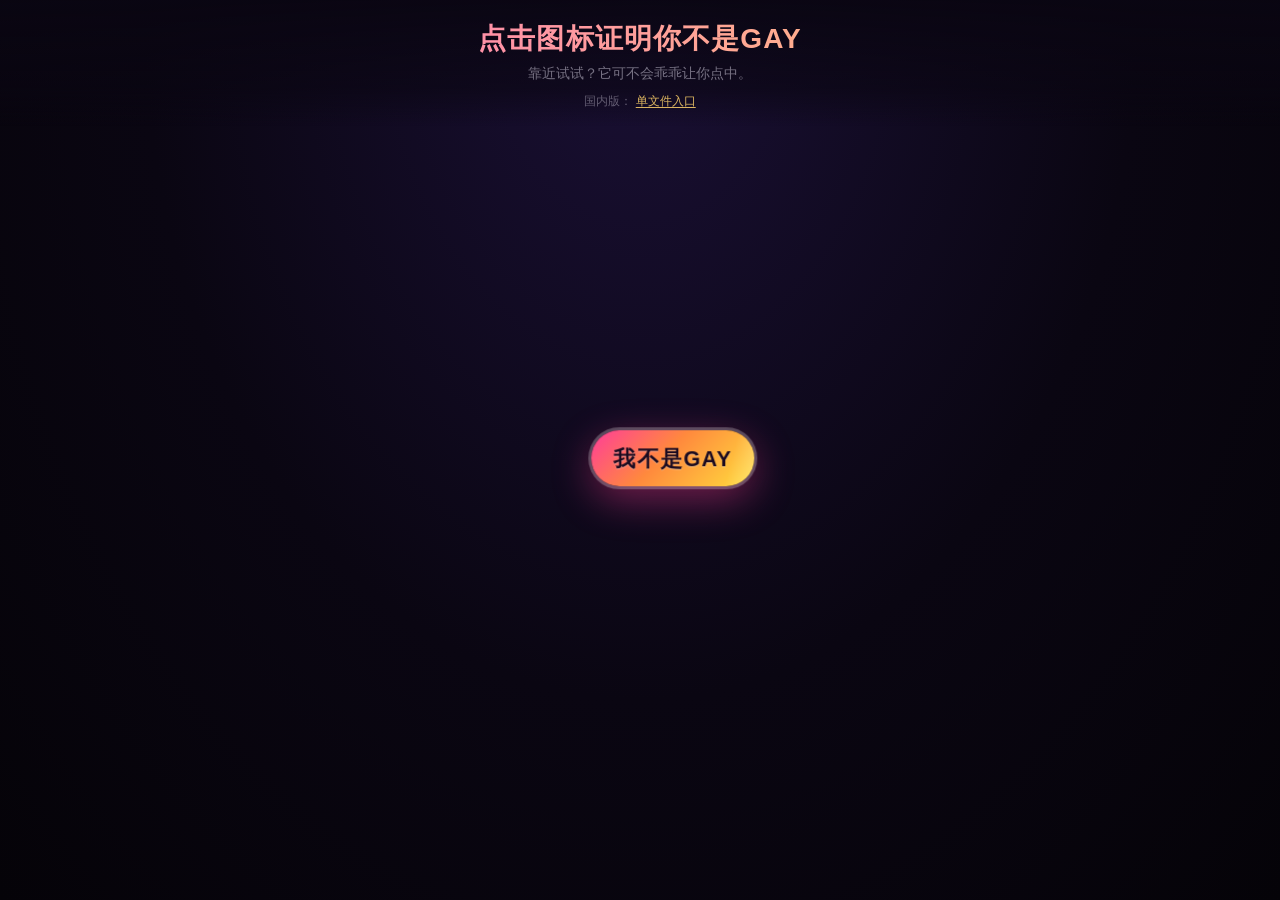
<file: index.html>
<!DOCTYPE html>
<html lang="zh-CN">
<head>
  <meta charset="UTF-8" />
  <meta name="viewport" content="width=device-width, initial-scale=1.0" />
  <title>证明你不是 GAY</title>
  <link rel="stylesheet" href="style.css" />
</head>
<body>
  <header class="banner">
    <h1>点击图标证明你不是GAY</h1>
    <p class="hint" id="hint">靠近试试？它可不会乖乖让你点中。</p>
    <p class="mirror">
      国内版：
      <a href="cn/index-standalone.html">单文件入口</a>
    </p>
  </header>

  <main class="arena" id="arena">
  </main>

  <div class="logo" id="logo" inert tabindex="-1" aria-hidden="true">
    <span class="logo-text">我不是GAY</span>
    <span class="logo-shine"></span>
  </div>

  <script src="game.js"></script>
</body>
</html>
</file>
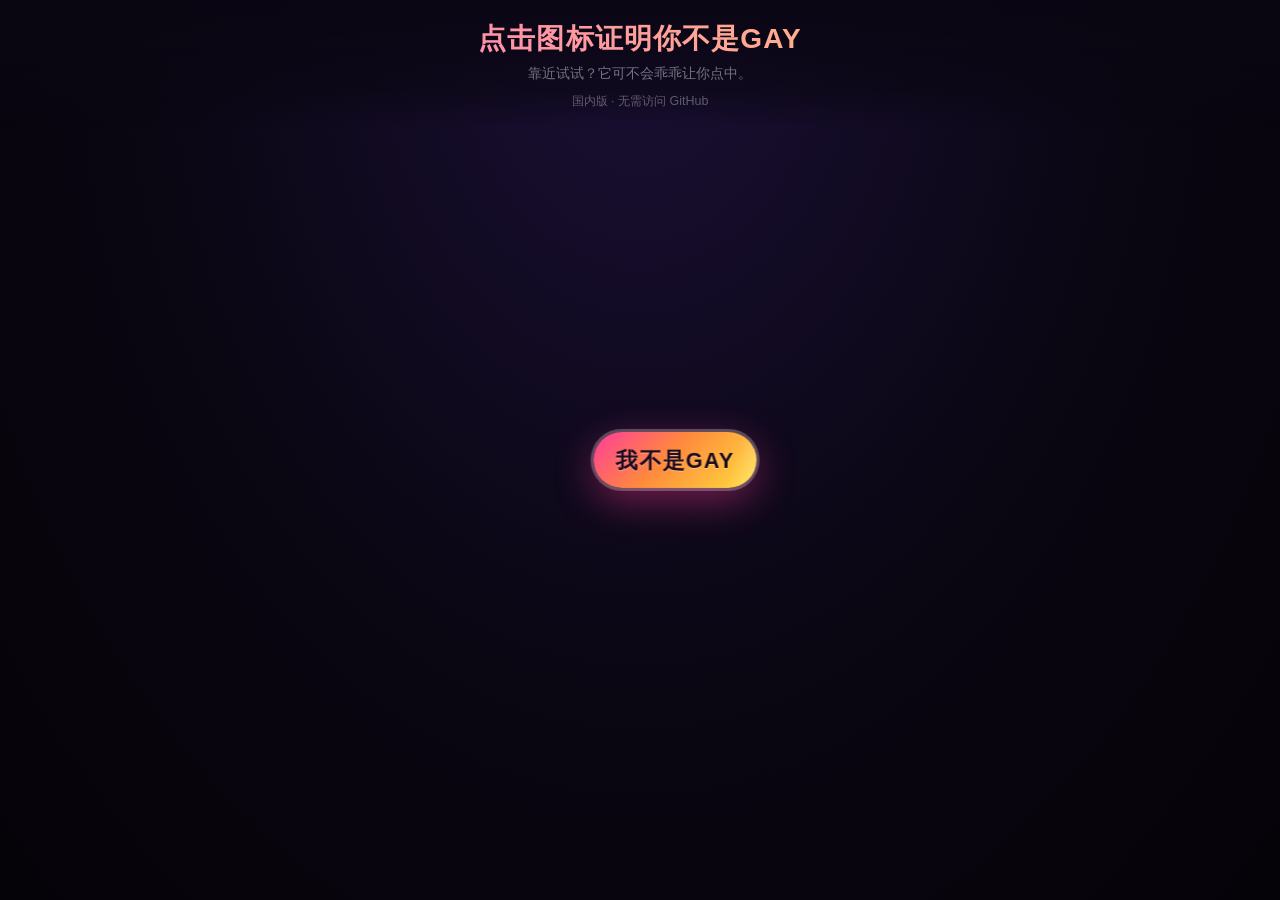
<file: cn/index.html>
<!DOCTYPE html>
<html lang="zh-CN">
<head>
  <meta charset="UTF-8" />
  <meta name="viewport" content="width=device-width, initial-scale=1.0" />
  <meta name="description" content="点击图标证明你不是GAY - 国内可访问版" />
  <title>证明你不是 GAY（国内版）</title>
  <link rel="stylesheet" href="style.css" />
</head>
<body>
  <header class="banner">
    <h1>点击图标证明你不是GAY</h1>
    <p class="hint" id="hint">靠近试试？它可不会乖乖让你点中。</p>
    <p class="mirror">国内版 · 无需访问 GitHub</p>
  </header>
  <main class="arena" id="arena"></main>
  <div class="logo" id="logo" inert tabindex="-1" aria-hidden="true">
    <span class="logo-text">我不是GAY</span>
    <span class="logo-shine"></span>
  </div>
  <script src="game.js"></script>
</body>
</html>
</file>
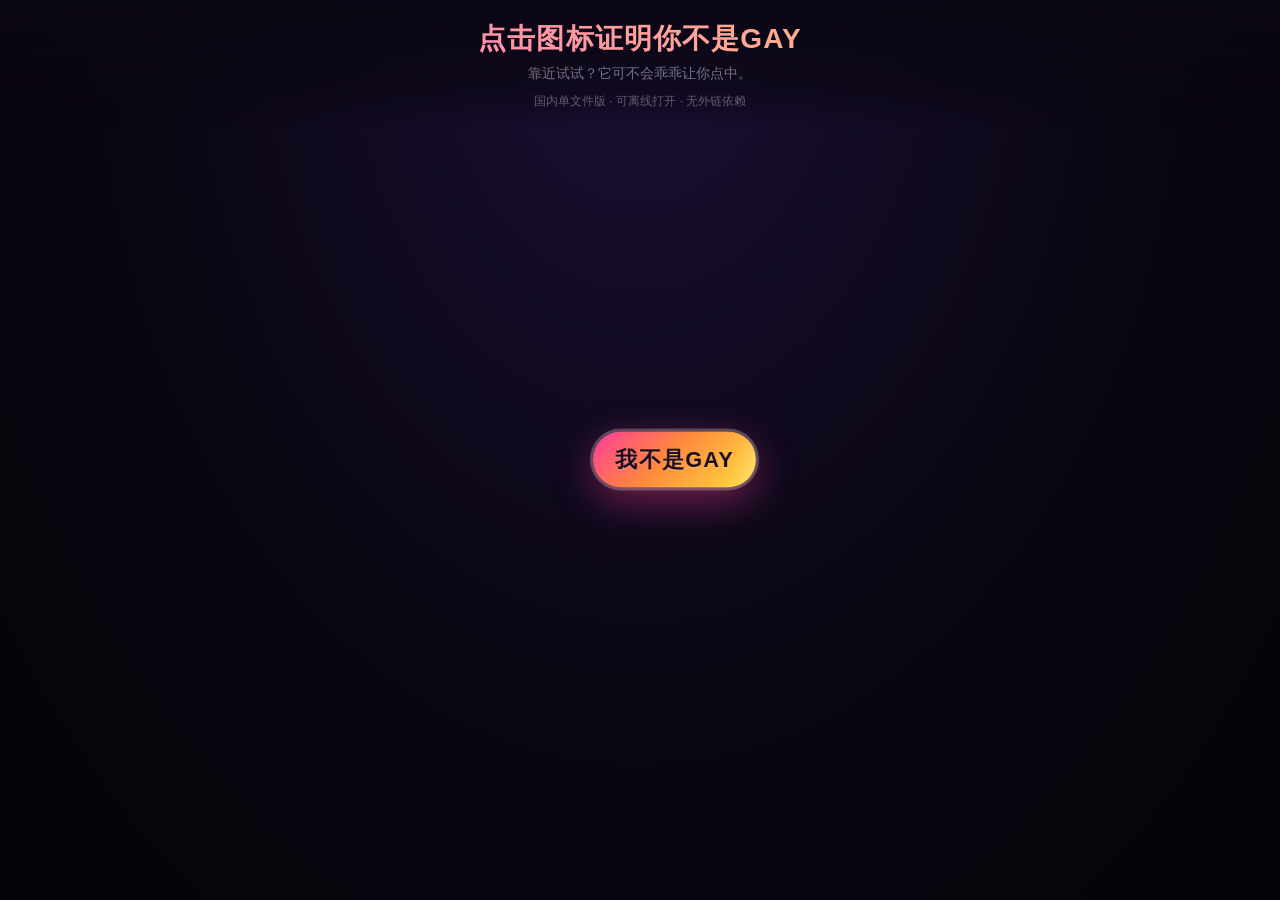
<file: cn/index-standalone.html>
<!DOCTYPE html>
<html lang="zh-CN">
<head>
  <meta charset="UTF-8" />
  <meta name="viewport" content="width=device-width, initial-scale=1.0" />
  <meta name="description" content="点击图标证明你不是GAY - 国内单文件离线版" />
  <title>证明你不是 GAY（国内单文件版）</title>
  <style>
*,
*::before,
*::after {
  box-sizing: border-box;
  margin: 0;
  padding: 0;
}

html,
body {
  height: 100%;
  overflow: hidden;
  font-family: "PingFang SC", "Microsoft YaHei", "Helvetica Neue", sans-serif;
  background: radial-gradient(ellipse at 50% 0%, #1a1035 0%, #0a0612 55%, #050308 100%);
  color: #f5f0ff;
  user-select: none;
  cursor: crosshair;
}

.banner {
  position: fixed;
  top: 0;
  left: 0;
  right: 0;
  z-index: 10;
  padding: 1.25rem 1.5rem 1rem;
  text-align: center;
  background: linear-gradient(180deg, rgba(10, 6, 18, 0.95) 0%, rgba(10, 6, 18, 0.6) 70%, transparent 100%);
  pointer-events: none;
}

.banner h1 {
  font-size: clamp(1.1rem, 4vw, 1.75rem);
  font-weight: 800;
  letter-spacing: 0.04em;
  background: linear-gradient(90deg, #ff6bcb, #ffd36b, #6bffb8);
  background-size: 200% auto;
  -webkit-background-clip: text;
  background-clip: text;
  color: transparent;
  animation: shimmer 4s linear infinite;
}

.hint {
  margin-top: 0.45rem;
  font-size: 0.85rem;
  color: rgba(245, 240, 255, 0.45);
}

.mirror {
  margin-top: 0.6rem;
  font-size: 0.78rem;
  color: rgba(245, 240, 255, 0.35);
  pointer-events: auto;
}

.mirror a {
  color: rgba(255, 211, 107, 0.85);
  text-decoration: underline;
  text-underline-offset: 2px;
}

.mirror a:hover {
  color: #ffe03d;
}

.arena {
  position: fixed;
  inset: 0;
}

.logo {
  position: fixed;
  left: 0;
  top: 0;
  z-index: 5;
  display: flex;
  align-items: center;
  justify-content: center;
  padding: 0.85rem 1.4rem;
  border-radius: 999px;
  background: linear-gradient(135deg, #ff3d9a 0%, #ff8a3d 45%, #ffe03d 100%);
  box-shadow:
    0 0 0 3px rgba(255, 255, 255, 0.25),
    0 12px 40px rgba(255, 61, 154, 0.45),
    0 4px 16px rgba(0, 0, 0, 0.35);
  pointer-events: none;
  touch-action: none;
  user-select: none;
  -webkit-user-drag: none;
  will-change: transform;
  transition: box-shadow 0.2s ease;
}

.logo.near-miss {
  box-shadow:
    0 0 0 4px rgba(255, 255, 255, 0.5),
    0 16px 48px rgba(255, 200, 61, 0.6),
    0 4px 16px rgba(0, 0, 0, 0.35);
}

.logo.flee-burst {
  transform-origin: center;
  animation: flee-pop 0.28s ease-out;
}

@keyframes flee-pop {
  0% { filter: brightness(1.35) saturate(1.2); }
  100% { filter: brightness(1) saturate(1); }
}

.logo-text {
  position: relative;
  z-index: 1;
  font-size: clamp(1rem, 3.5vw, 1.35rem);
  font-weight: 900;
  letter-spacing: 0.06em;
  color: #1a0a20;
  text-shadow: 0 1px 0 rgba(255, 255, 255, 0.35);
  white-space: nowrap;
}

.logo-shine {
  position: absolute;
  inset: 0;
  border-radius: inherit;
  background: linear-gradient(
    105deg,
    transparent 35%,
    rgba(255, 255, 255, 0.55) 50%,
    transparent 65%
  );
  background-size: 250% 100%;
  animation: shine 2.5s ease-in-out infinite;
  pointer-events: none;
}

@keyframes shimmer {
  0% { background-position: 0% center; }
  100% { background-position: 200% center; }
}

@keyframes shine {
  0% { background-position: 200% 0; }
  100% { background-position: -50% 0; }
}

@media (prefers-reduced-motion: reduce) {
  .banner h1,
  .logo-shine {
    animation: none;
  }
}

  </style>
</head>
<body>
  <header class="banner">
    <h1>点击图标证明你不是GAY</h1>
    <p class="hint" id="hint">靠近试试？它可不会乖乖让你点中。</p>
    <p class="mirror">国内单文件版 · 可离线打开 · 无外链依赖</p>
  </header>
  <main class="arena" id="arena"></main>
  <div class="logo" id="logo" inert tabindex="-1" aria-hidden="true">
    <span class="logo-text">我不是GAY</span>
    <span class="logo-shine"></span>
  </div>
  <script>
(function () {
  const logo = document.getElementById("logo");
  const hint = document.getElementById("hint");
  const hints = [
    "就差一点点……才怪。",
    "手速不够，它可不会等你。",
    "再近一点？它早溜了。",
    "证明失败，图标拒绝被选中。",
    "光标追得上，图标可不同意。",
  ];

  let x = window.innerWidth * 0.4;
  let y = window.innerHeight * 0.5;
  let vx = 0.55;
  let vy = 0.42;
  let mouseX = -9999;
  let mouseY = -9999;
  let width = 0;
  let height = 0;
  let padding = 72;
  let fleeCooldown = 0;
  let hintCooldown = 0;
  const CLICK_FLEE_FRAMES = 22;
  const CLICK_FLEE_SPEED = 9;
  const HOVER_PAD = 100;
  const CLICK_PAD = 120;

  function measure() {
    const rect = logo.getBoundingClientRect();
    width = rect.width;
    height = rect.height;
  }

  function bounds(pad = 0) {
    return {
      left: x - pad,
      top: y - pad,
      right: x + width + pad,
      bottom: y + height + pad,
    };
  }

  function isOverLogo(px, py, pad = HOVER_PAD) {
    const b = bounds(pad);
    return px >= b.left && px <= b.right && py >= b.top && py <= b.bottom;
  }

  function clampPosition() {
    const maxX = window.innerWidth - width;
    const maxY = window.innerHeight - height;
    const minY = 88;

    if (x < padding) {
      x = padding;
      vx = Math.abs(vx);
    }
    if (x > maxX - padding) {
      x = maxX - padding;
      vx = -Math.abs(vx);
    }
    if (y < minY + padding) {
      y = minY + padding;
      vy = Math.abs(vy);
    }
    if (y > maxY - padding) {
      y = maxY - padding;
      vy = -Math.abs(vy);
    }
  }

  function emergencyTeleport(awayX, awayY) {
    const maxX = window.innerWidth - width;
    const maxY = window.innerHeight - height;
    const minY = 88;
    const spots = [
      [padding, minY + padding],
      [maxX - padding, minY + padding],
      [padding, maxY - padding],
      [maxX - padding, maxY - padding],
      [maxX / 2, minY + padding],
      [maxX / 2, maxY - padding],
      [padding, (minY + maxY) / 2],
      [maxX - padding, (minY + maxY) / 2],
    ];

    let best = spots[0];
    let bestDist = -1;

    for (const [sx, sy] of spots) {
      const cx = sx + width / 2;
      const cy = sy + height / 2;
      const d = Math.hypot(cx - awayX, cy - awayY);
      if (d > bestDist) {
        bestDist = d;
        best = [sx, sy];
      }
    }

    x = best[0];
    y = best[1];

    const cx = x + width / 2;
    const cy = y + height / 2;
    const dx = cx - awayX;
    const dy = cy - awayY;
    const dist = Math.hypot(dx, dy) || 1;
    vx = (dx / dist) * CLICK_FLEE_SPEED;
    vy = (dy / dist) * CLICK_FLEE_SPEED;
    fleeCooldown = CLICK_FLEE_FRAMES;
    render();
  }

  function enforceUntouchable(px, py) {
    if (isOverLogo(px, py, HOVER_PAD)) {
      emergencyTeleport(px, py);
      return true;
    }
    return false;
  }

  function fleeFromCursor() {
    const cx = x + width / 2;
    const cy = y + height / 2;
    const dx = cx - mouseX;
    const dy = cy - mouseY;
    const dist = Math.hypot(dx, dy);
    const dangerRadius = Math.max(width, height) * 2.8;

    if (dist < dangerRadius && dist > 0) {
      const force = (dangerRadius - dist) / dangerRadius;
      const push = 22 + force * 36;
      const nx = dx / dist;
      const ny = dy / dist;

      x += nx * push;
      y += ny * push;
      vx += nx * force * 1.2;
      vy += ny * force * 1.2;

      logo.classList.add("near-miss");

      if (dist < dangerRadius * 0.45) {
        enforceUntouchable(mouseX, mouseY);
      }

      if (hintCooldown <= 0 && dist < dangerRadius * 0.55) {
        hint.textContent = hints[Math.floor(Math.random() * hints.length)];
        hintCooldown = 120;
      }
    } else {
      logo.classList.remove("near-miss");
    }
  }

  function fleeFromClick(clientX, clientY) {
    if (isOverLogo(clientX, clientY, CLICK_PAD)) {
      emergencyTeleport(clientX, clientY);
      hint.textContent = "想点我？门都没有。";
      hintCooldown = 90;
      logo.classList.add("flee-burst");
      window.setTimeout(() => logo.classList.remove("flee-burst"), 280);
      return;
    }

    const cx = x + width / 2;
    const cy = y + height / 2;
    const dx = cx - clientX;
    const dy = cy - clientY;
    const dist = Math.hypot(dx, dy) || 1;
    const nx = dx / dist;
    const ny = dy / dist;
    const closeness = Math.max(0, 1 - dist / 520);
    const jump = 220 + closeness * 200 + Math.random() * 100;

    x += nx * jump;
    y += ny * jump;
    vx = nx * CLICK_FLEE_SPEED;
    vy = ny * CLICK_FLEE_SPEED;
    fleeCooldown = CLICK_FLEE_FRAMES;

    logo.classList.add("flee-burst");
    window.setTimeout(() => logo.classList.remove("flee-burst"), 280);

    hint.textContent = closeness > 0.35 ? "想点我？门都没有。" : "你一点，我就飞。";
    hintCooldown = 90;
  }

  function render() {
    logo.style.transform = `translate3d(${x}px, ${y}px, 0)`;
  }

  function tick() {
    x += vx;
    y += vy;

    if (fleeCooldown > 0) {
      fleeCooldown -= 1;
      vx *= 0.96;
      vy *= 0.96;
    } else if (Math.random() < 0.004) {
      vx += (Math.random() - 0.5) * 0.4;
      vy += (Math.random() - 0.5) * 0.4;
    }

    const speed = Math.hypot(vx, vy);
    const maxSpeed = fleeCooldown > 0 ? CLICK_FLEE_SPEED : 2.2;
    if (speed > maxSpeed) {
      vx = (vx / speed) * maxSpeed;
      vy = (vy / speed) * maxSpeed;
    }
    if (speed < 0.35 && fleeCooldown <= 0) {
      const angle = Math.random() * Math.PI * 2;
      vx = Math.cos(angle) * 0.6;
      vy = Math.sin(angle) * 0.6;
    }

    fleeFromCursor();
    enforceUntouchable(mouseX, mouseY);
    clampPosition();
    render();

    if (hintCooldown > 0) hintCooldown -= 1;

    requestAnimationFrame(tick);
  }

  function trackPointer(e) {
    mouseX = e.clientX;
    mouseY = e.clientY;
    if (e.buttons > 0) {
      enforceUntouchable(mouseX, mouseY);
    }
  }

  document.addEventListener("pointermove", trackPointer, { passive: true });
  document.addEventListener("mousemove", trackPointer, { passive: true });

  document.addEventListener(
    "pointerdown",
    (e) => {
      mouseX = e.clientX;
      mouseY = e.clientY;
      fleeFromClick(e.clientX, e.clientY);
    },
    { capture: true }
  );

  document.addEventListener(
    "click",
    (e) => {
      if (isOverLogo(e.clientX, e.clientY, CLICK_PAD)) {
        e.preventDefault();
        e.stopPropagation();
        emergencyTeleport(e.clientX, e.clientY);
      }
    },
    { capture: true }
  );

  window.addEventListener("resize", () => {
    measure();
    clampPosition();
    render();
  });

  measure();
  x = (window.innerWidth - width) / 2;
  y = window.innerHeight * 0.45;
  render();
  requestAnimationFrame(tick);
})();

  </script>
</body>
</html>
</file>
<file: style.css>
*,
*::before,
*::after {
  box-sizing: border-box;
  margin: 0;
  padding: 0;
}

html,
body {
  height: 100%;
  overflow: hidden;
  font-family: "PingFang SC", "Microsoft YaHei", "Helvetica Neue", sans-serif;
  background: radial-gradient(ellipse at 50% 0%, #1a1035 0%, #0a0612 55%, #050308 100%);
  color: #f5f0ff;
  user-select: none;
  cursor: crosshair;
}

.banner {
  position: fixed;
  top: 0;
  left: 0;
  right: 0;
  z-index: 10;
  padding: 1.25rem 1.5rem 1rem;
  text-align: center;
  background: linear-gradient(180deg, rgba(10, 6, 18, 0.95) 0%, rgba(10, 6, 18, 0.6) 70%, transparent 100%);
  pointer-events: none;
}

.banner h1 {
  font-size: clamp(1.1rem, 4vw, 1.75rem);
  font-weight: 800;
  letter-spacing: 0.04em;
  background: linear-gradient(90deg, #ff6bcb, #ffd36b, #6bffb8);
  background-size: 200% auto;
  -webkit-background-clip: text;
  background-clip: text;
  color: transparent;
  animation: shimmer 4s linear infinite;
}

.hint {
  margin-top: 0.45rem;
  font-size: 0.85rem;
  color: rgba(245, 240, 255, 0.45);
}

.mirror {
  margin-top: 0.6rem;
  font-size: 0.78rem;
  color: rgba(245, 240, 255, 0.35);
  pointer-events: auto;
}

.mirror a {
  color: rgba(255, 211, 107, 0.85);
  text-decoration: underline;
  text-underline-offset: 2px;
}

.mirror a:hover {
  color: #ffe03d;
}

.arena {
  position: fixed;
  inset: 0;
}

.logo {
  position: fixed;
  left: 0;
  top: 0;
  z-index: 5;
  display: flex;
  align-items: center;
  justify-content: center;
  padding: 0.85rem 1.4rem;
  border-radius: 999px;
  background: linear-gradient(135deg, #ff3d9a 0%, #ff8a3d 45%, #ffe03d 100%);
  box-shadow:
    0 0 0 3px rgba(255, 255, 255, 0.25),
    0 12px 40px rgba(255, 61, 154, 0.45),
    0 4px 16px rgba(0, 0, 0, 0.35);
  pointer-events: none;
  touch-action: none;
  user-select: none;
  -webkit-user-drag: none;
  will-change: transform;
  transition: box-shadow 0.2s ease;
}

.logo.near-miss {
  box-shadow:
    0 0 0 4px rgba(255, 255, 255, 0.5),
    0 16px 48px rgba(255, 200, 61, 0.6),
    0 4px 16px rgba(0, 0, 0, 0.35);
}

.logo.flee-burst {
  transform-origin: center;
  animation: flee-pop 0.28s ease-out;
}

@keyframes flee-pop {
  0% { filter: brightness(1.35) saturate(1.2); }
  100% { filter: brightness(1) saturate(1); }
}

.logo-text {
  position: relative;
  z-index: 1;
  font-size: clamp(1rem, 3.5vw, 1.35rem);
  font-weight: 900;
  letter-spacing: 0.06em;
  color: #1a0a20;
  text-shadow: 0 1px 0 rgba(255, 255, 255, 0.35);
  white-space: nowrap;
}

.logo-shine {
  position: absolute;
  inset: 0;
  border-radius: inherit;
  background: linear-gradient(
    105deg,
    transparent 35%,
    rgba(255, 255, 255, 0.55) 50%,
    transparent 65%
  );
  background-size: 250% 100%;
  animation: shine 2.5s ease-in-out infinite;
  pointer-events: none;
}

@keyframes shimmer {
  0% { background-position: 0% center; }
  100% { background-position: 200% center; }
}

@keyframes shine {
  0% { background-position: 200% 0; }
  100% { background-position: -50% 0; }
}

@media (prefers-reduced-motion: reduce) {
  .banner h1,
  .logo-shine {
    animation: none;
  }
}
</file>
<file: cn/style.css>
*,
*::before,
*::after {
  box-sizing: border-box;
  margin: 0;
  padding: 0;
}

html,
body {
  height: 100%;
  overflow: hidden;
  font-family: "PingFang SC", "Microsoft YaHei", "Helvetica Neue", sans-serif;
  background: radial-gradient(ellipse at 50% 0%, #1a1035 0%, #0a0612 55%, #050308 100%);
  color: #f5f0ff;
  user-select: none;
  cursor: crosshair;
}

.banner {
  position: fixed;
  top: 0;
  left: 0;
  right: 0;
  z-index: 10;
  padding: 1.25rem 1.5rem 1rem;
  text-align: center;
  background: linear-gradient(180deg, rgba(10, 6, 18, 0.95) 0%, rgba(10, 6, 18, 0.6) 70%, transparent 100%);
  pointer-events: none;
}

.banner h1 {
  font-size: clamp(1.1rem, 4vw, 1.75rem);
  font-weight: 800;
  letter-spacing: 0.04em;
  background: linear-gradient(90deg, #ff6bcb, #ffd36b, #6bffb8);
  background-size: 200% auto;
  -webkit-background-clip: text;
  background-clip: text;
  color: transparent;
  animation: shimmer 4s linear infinite;
}

.hint {
  margin-top: 0.45rem;
  font-size: 0.85rem;
  color: rgba(245, 240, 255, 0.45);
}

.mirror {
  margin-top: 0.6rem;
  font-size: 0.78rem;
  color: rgba(245, 240, 255, 0.35);
  pointer-events: auto;
}

.mirror a {
  color: rgba(255, 211, 107, 0.85);
  text-decoration: underline;
  text-underline-offset: 2px;
}

.mirror a:hover {
  color: #ffe03d;
}

.arena {
  position: fixed;
  inset: 0;
}

.logo {
  position: fixed;
  left: 0;
  top: 0;
  z-index: 5;
  display: flex;
  align-items: center;
  justify-content: center;
  padding: 0.85rem 1.4rem;
  border-radius: 999px;
  background: linear-gradient(135deg, #ff3d9a 0%, #ff8a3d 45%, #ffe03d 100%);
  box-shadow:
    0 0 0 3px rgba(255, 255, 255, 0.25),
    0 12px 40px rgba(255, 61, 154, 0.45),
    0 4px 16px rgba(0, 0, 0, 0.35);
  pointer-events: none;
  touch-action: none;
  user-select: none;
  -webkit-user-drag: none;
  will-change: transform;
  transition: box-shadow 0.2s ease;
}

.logo.near-miss {
  box-shadow:
    0 0 0 4px rgba(255, 255, 255, 0.5),
    0 16px 48px rgba(255, 200, 61, 0.6),
    0 4px 16px rgba(0, 0, 0, 0.35);
}

.logo.flee-burst {
  transform-origin: center;
  animation: flee-pop 0.28s ease-out;
}

@keyframes flee-pop {
  0% { filter: brightness(1.35) saturate(1.2); }
  100% { filter: brightness(1) saturate(1); }
}

.logo-text {
  position: relative;
  z-index: 1;
  font-size: clamp(1rem, 3.5vw, 1.35rem);
  font-weight: 900;
  letter-spacing: 0.06em;
  color: #1a0a20;
  text-shadow: 0 1px 0 rgba(255, 255, 255, 0.35);
  white-space: nowrap;
}

.logo-shine {
  position: absolute;
  inset: 0;
  border-radius: inherit;
  background: linear-gradient(
    105deg,
    transparent 35%,
    rgba(255, 255, 255, 0.55) 50%,
    transparent 65%
  );
  background-size: 250% 100%;
  animation: shine 2.5s ease-in-out infinite;
  pointer-events: none;
}

@keyframes shimmer {
  0% { background-position: 0% center; }
  100% { background-position: 200% center; }
}

@keyframes shine {
  0% { background-position: 200% 0; }
  100% { background-position: -50% 0; }
}

@media (prefers-reduced-motion: reduce) {
  .banner h1,
  .logo-shine {
    animation: none;
  }
}
</file>
